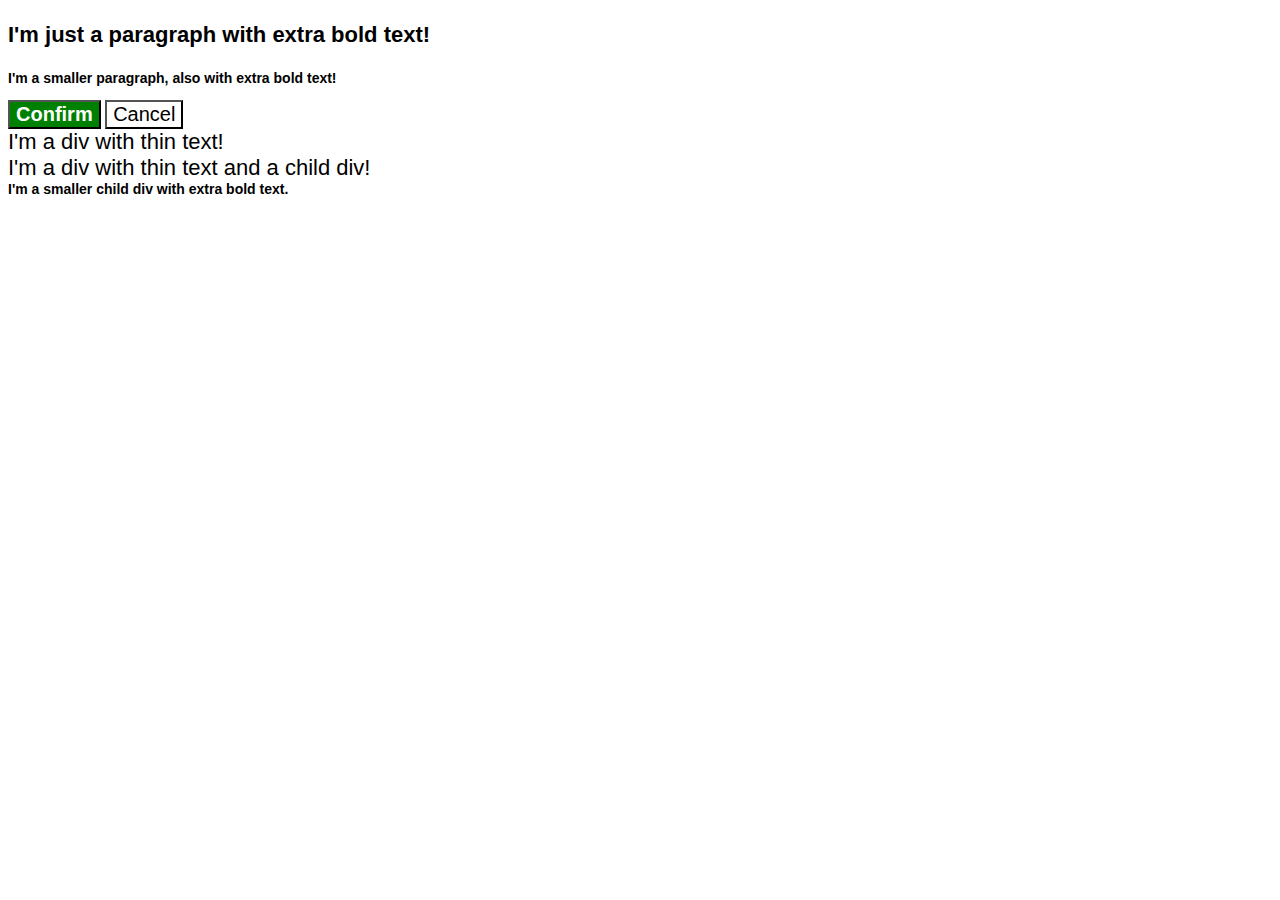
<file: foundations/cascade/01-cascade-fix/index.html>
<!DOCTYPE html>
<html lang="en">
  
  <head>
    <meta charset="UTF-8">
    <meta http-equiv="X-UA-Compatible" content="IE=edge">
    <meta name="viewport" content="width=device-width, initial-scale=1.0">
    <title>Fix the Cascade</title>
    <link rel="stylesheet" href="style.css">
  </head>
  <body>
    <p class="para">I'm just a paragraph with extra bold text!</p>
    <p class="para small-para">I'm a smaller paragraph, also with extra bold text!</p>

    <button id="confirm-button" class="button confirm">Confirm</button>
    <button id="cancel-button" class="button cancel">Cancel</button>

    <div class="text">I'm a div with thin text!</div>
    <div class="text">I'm a div with thin text and a child div!
      <div class="text child">I'm a smaller child div with extra bold text.</div>
    </div>
  </body>
</html>
</file>
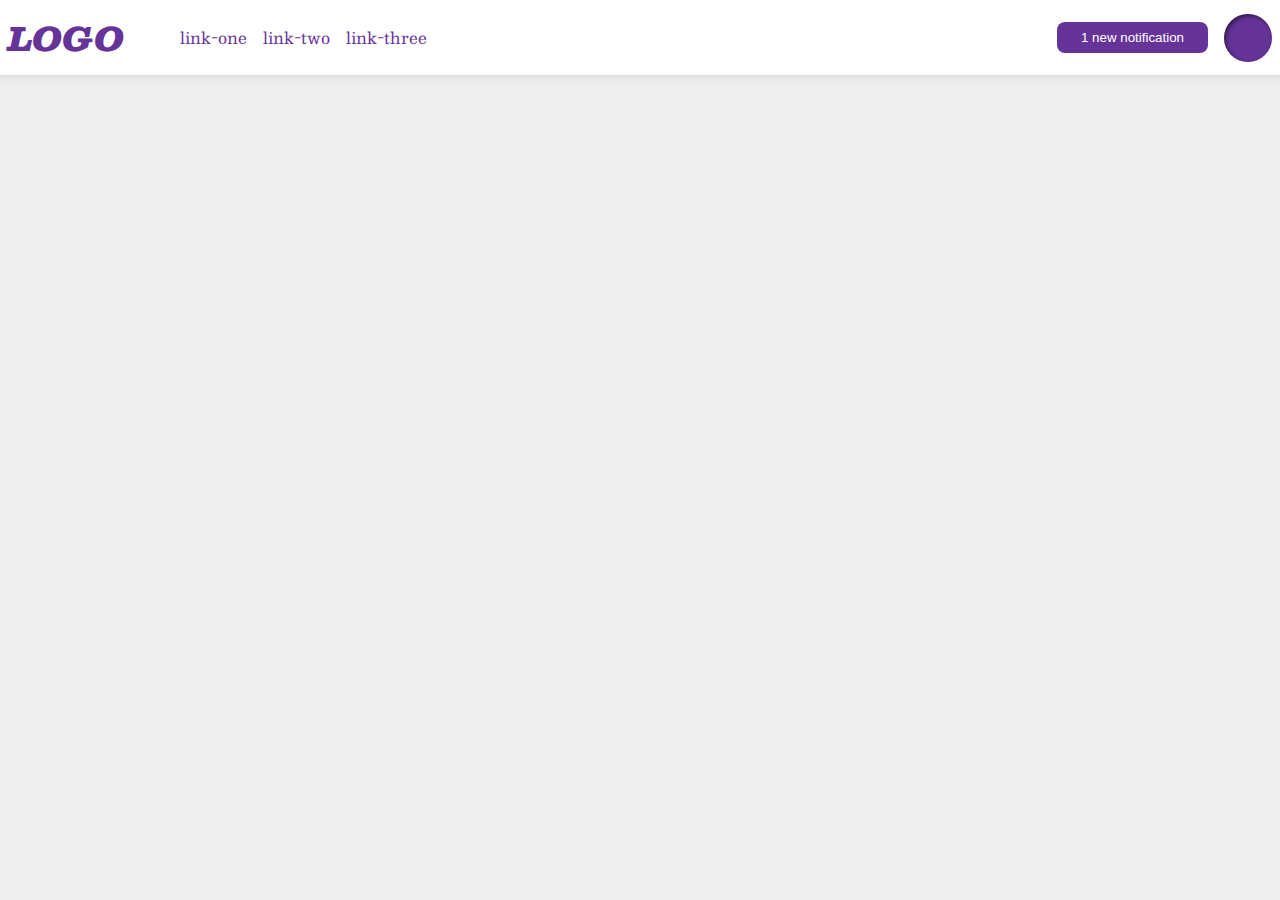
<file: foundations/flex/03-flex-header-2/index.html>
<!DOCTYPE html>
<html lang="en">
  <head>
    <meta charset="UTF-8">
    <meta http-equiv="X-UA-Compatible" content="IE=edge">
    <meta name="viewport" content="width=device-width, initial-scale=1.0">
    <title>Flex Header 2</title>
    <link rel="stylesheet" href="style.css">
  </head>
  <body>
    <div class="header">

      <div class="left">

        <div class="logo">
          LOGO
        </div>

        <ul class="links">
          <li><a href="https://google.com">link-one</a></li>
          <li><a href="https://google.com">link-two</a></li>
          <li><a href="https://google.com">link-three</a></li>
        </ul>

      </div>

      <div class="right">

        <button class="notifications">
          1 new notification
        </button>
        
        <div class="profile-image"></div>
      </div>
    </div>
  </body>
</html>
</file>
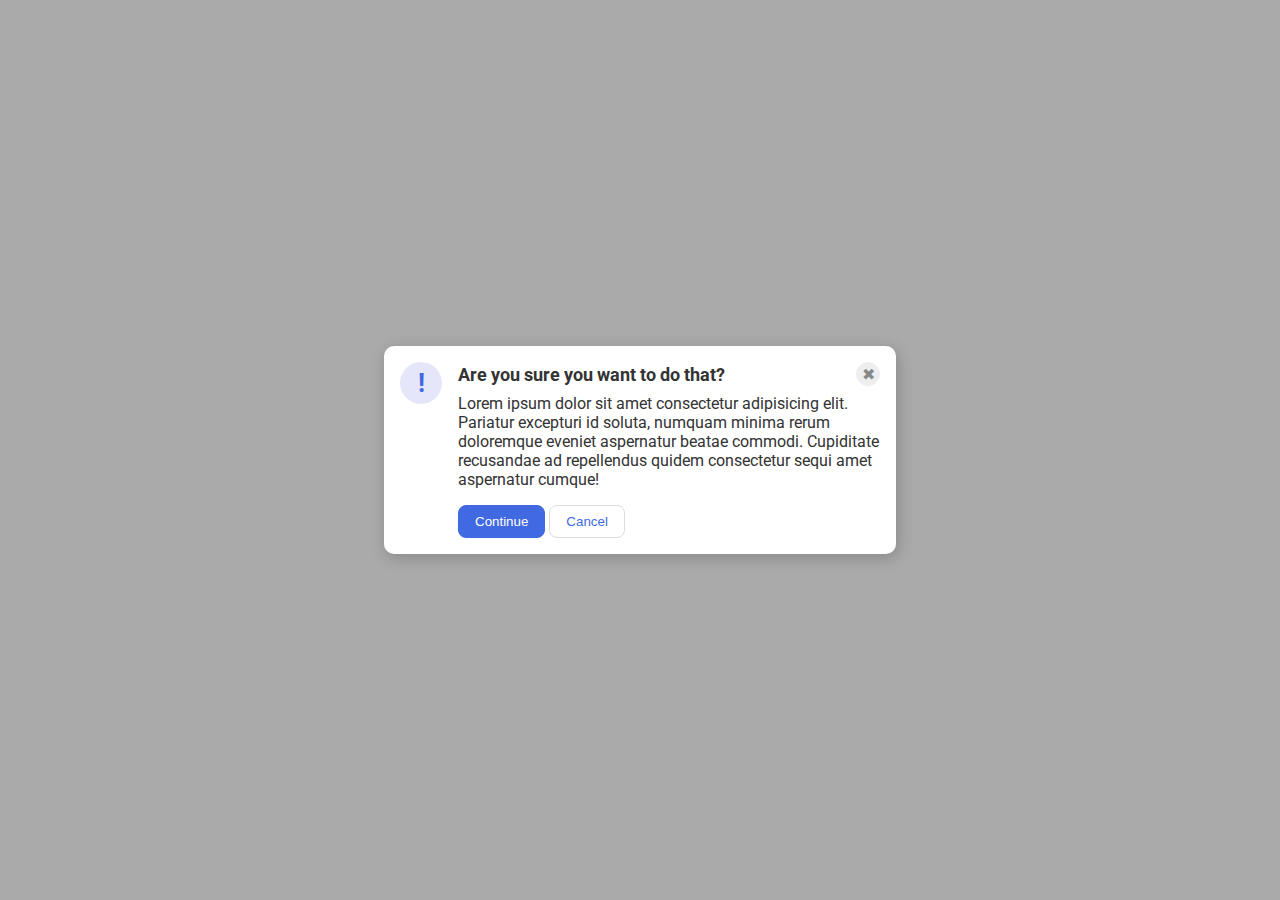
<file: foundations/flex/05-flex-modal/index.html>
<!DOCTYPE html>
<html lang="en">
  <head>
    <meta charset="UTF-8">
    <meta http-equiv="X-UA-Compatible" content="IE=edge">
    <meta name="viewport" content="width=device-width, initial-scale=1.0">
    <link rel="stylesheet" href="style.css">
    <title>Modal</title>
  </head>
  <body>

    <div class="modal">

      <div class="icon">!</div>

      <div class="container">
        <div class="header">Are you sure you want to do that?
          <button class="close-button">✖</button>
        </div>
        <div class="text">Lorem ipsum dolor sit amet consectetur adipisicing elit. Pariatur excepturi id soluta, numquam minima rerum doloremque eveniet aspernatur beatae commodi. Cupiditate recusandae ad repellendus quidem consectetur sequi amet aspernatur cumque!</div>
        <button class="continue">Continue</button>
        <button class="cancel">Cancel</button>
      </div>
    </div>

  </body>
</html>
</file>
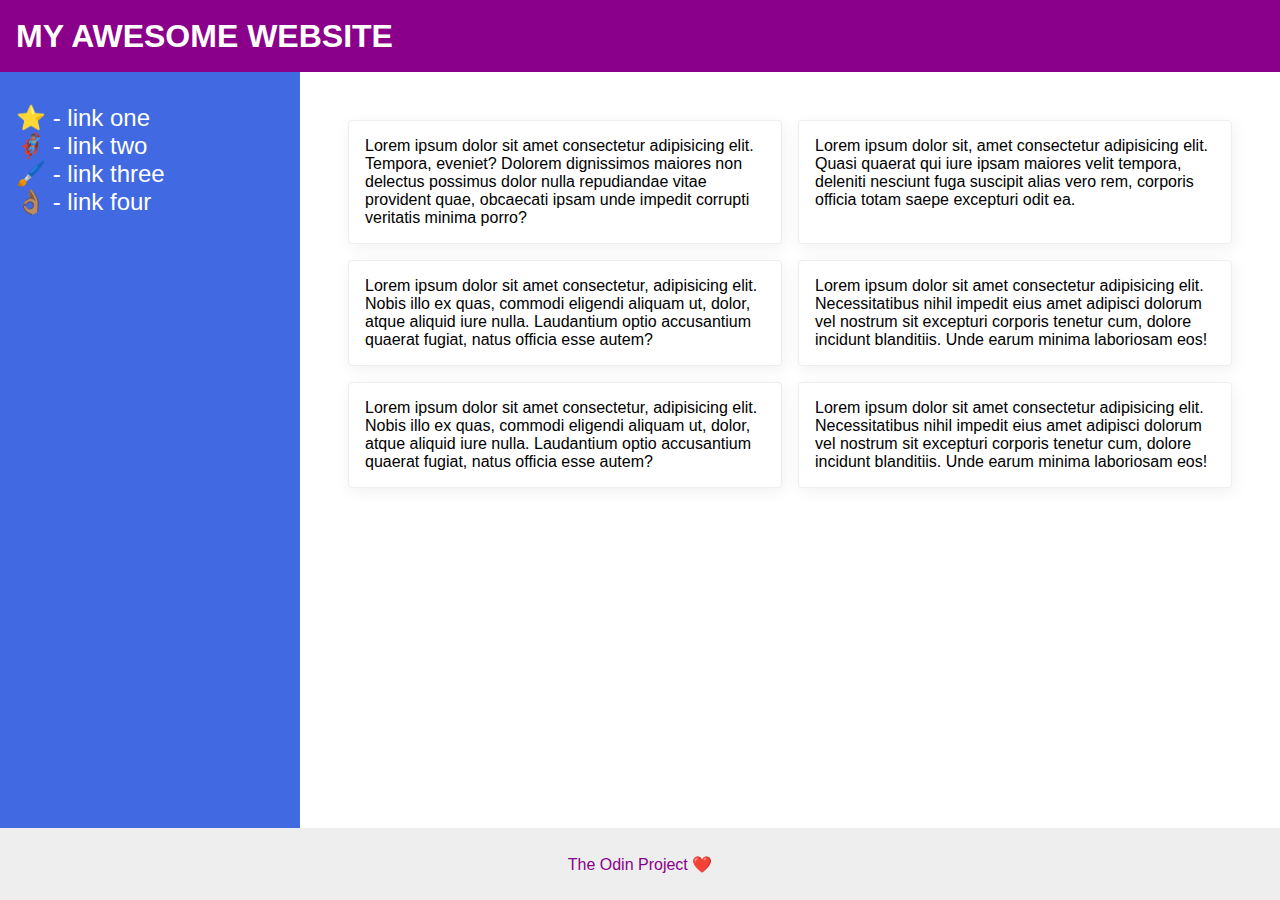
<file: foundations/flex/07-flex-layout-2/index.html>
<!DOCTYPE html>
<html lang="en">
  <head>
    <meta charset="UTF-8">
    <meta http-equiv="X-UA-Compatible" content="IE=edge">
    <meta name="viewport" content="width=device-width, initial-scale=1.0">
    <title>The Holy Grail</title>
    <link rel="stylesheet" href="style.css">
  </head>
  <body>
    <div class="header">
      MY AWESOME WEBSITE
    </div>
    <div class="main">
      <div class="sidebar">
        <ul>
          <li><a href="#">⭐ - link one</a></li>
          <li><a href="#">🦸🏽‍♂️ - link two</a></li>
          <li><a href="#">🖌️ - link three</a></li>
          <li><a href="#">👌🏽 - link four</a></li>
        </ul>
      </div>
    <div class="content">
      <div class="card">Lorem ipsum dolor sit amet consectetur adipisicing elit. Tempora, eveniet? Dolorem dignissimos maiores non delectus possimus dolor nulla repudiandae vitae provident quae, obcaecati ipsam unde impedit corrupti veritatis minima porro?</div>
      <div class="card">Lorem ipsum dolor sit, amet consectetur adipisicing elit. Quasi quaerat qui iure ipsam maiores velit tempora, deleniti nesciunt fuga suscipit alias vero rem, corporis officia totam saepe excepturi odit ea.</div>
      <div class="card">Lorem ipsum dolor sit amet consectetur, adipisicing elit. Nobis illo ex quas, commodi eligendi aliquam ut, dolor, atque aliquid iure nulla. Laudantium optio accusantium quaerat fugiat, natus officia esse autem?</div>
      <div class="card">Lorem ipsum dolor sit amet consectetur adipisicing elit. Necessitatibus nihil impedit eius amet adipisci dolorum vel nostrum sit excepturi corporis tenetur cum, dolore incidunt blanditiis. Unde earum minima laboriosam eos!</div>
      <div class="card">Lorem ipsum dolor sit amet consectetur, adipisicing elit. Nobis illo ex quas, commodi eligendi aliquam ut, dolor, atque aliquid iure nulla. Laudantium optio accusantium quaerat fugiat, natus officia esse autem?</div>
      <div class="card">Lorem ipsum dolor sit amet consectetur adipisicing elit. Necessitatibus nihil impedit eius amet adipisci dolorum vel nostrum sit excepturi corporis tenetur cum, dolore incidunt blanditiis. Unde earum minima laboriosam eos!</div>
    </div>
    </div>
    <div class="footer">
      The Odin Project ❤️
    </div>
  </body>
</html>
</file>
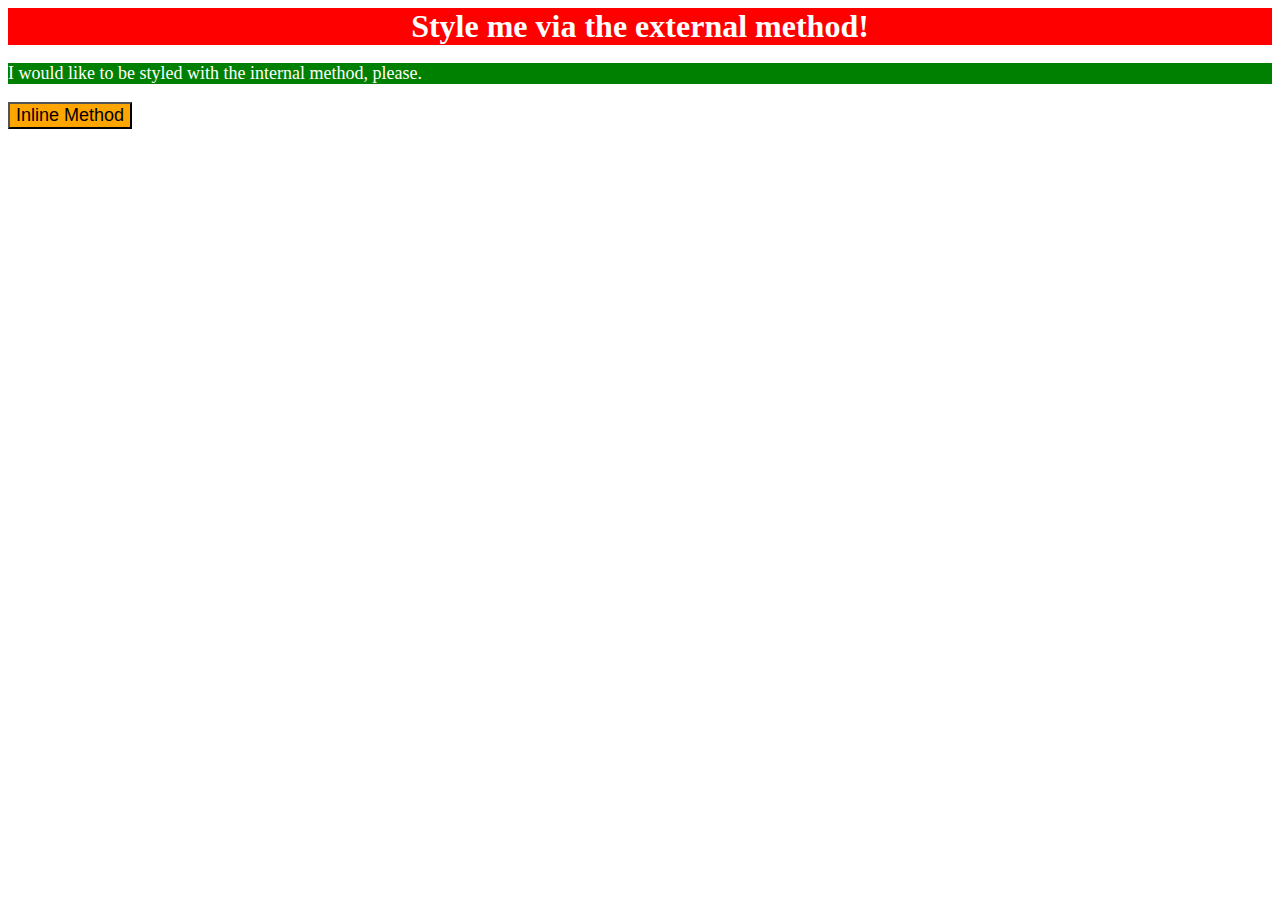
<file: foundations/intro-to-css/01-css-methods/index.html>
<!DOCTYPE html>
<html lang="en">
  <head>
    <meta charset="UTF-8">
    <meta http-equiv="X-UA-Compatible" content="IE=edge">
    <meta name="viewport" content="width=device-width, initial-scale=1.0">
    <link rel="stylesheet" href="style.css">
    <title>Methods for Adding CSS</title>
  </head>
  <body>
    <div>Style me via the external method!</div>
    <p style="color: white; background-color: green; font-size: large;">I would like to be styled with the internal method, please.</p>
    <button style="color: black; background-color: orange; font-size: large;">Inline Method</button>
  </body>
</html>
</file>
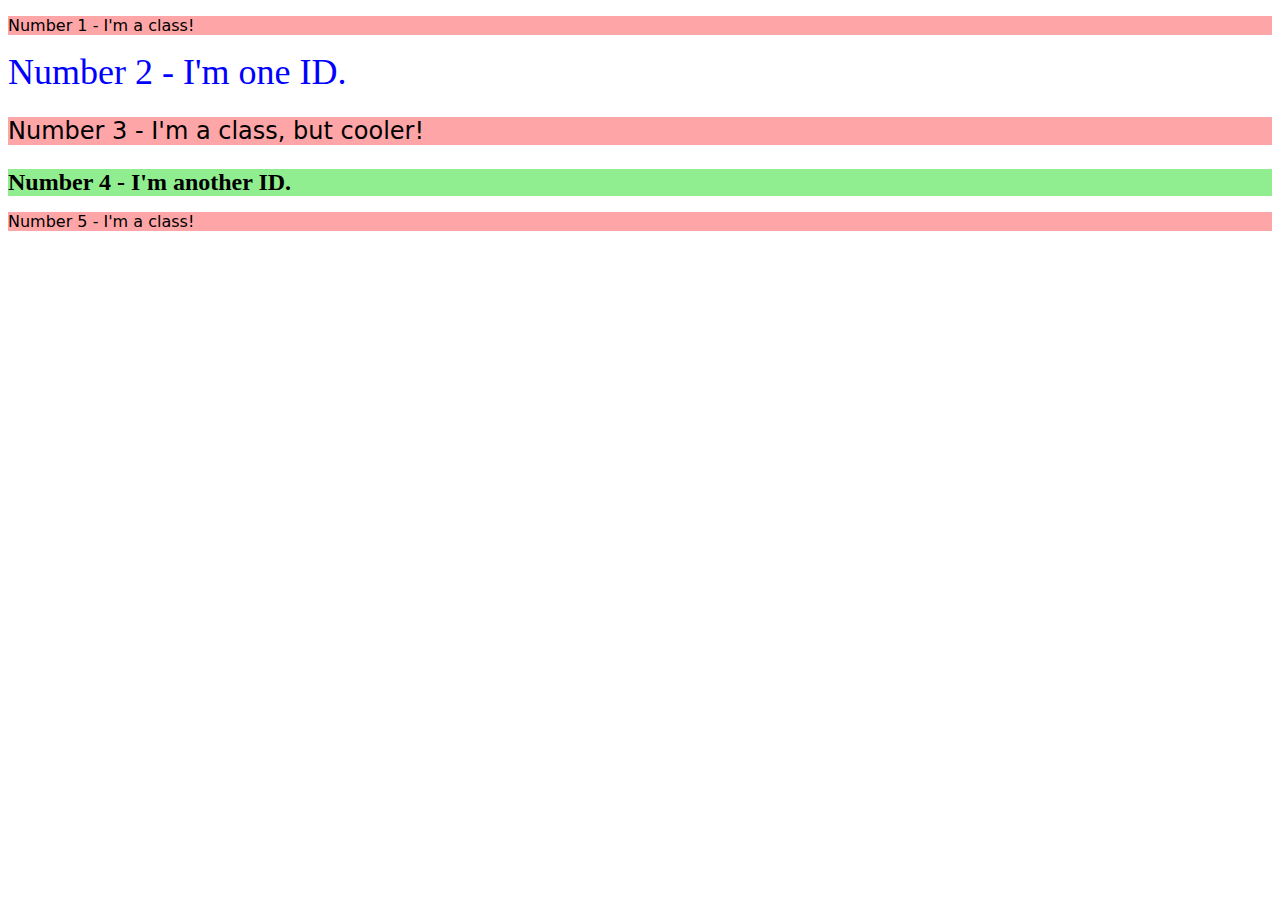
<file: foundations/intro-to-css/02-class-id-selectors/index.html>
<!DOCTYPE html>
<html lang="en">
  <head>
    <meta charset="UTF-8">
    <meta http-equiv="X-UA-Compatible" content="IE=edge">
    <meta name="viewport" content="width=device-width, initial-scale=1.0">
    <title>Class and ID Selectors</title>
    <link rel="stylesheet" href="style.css">
  </head>
  <body>
    <p class="odd">Number 1 - I'm a class!</p>
    <div id="two" >Number 2 - I'm one ID.</div>
    <p class="odd fontsize">Number 3 - I'm a class, but cooler!</p>
    <div id="four">Number 4 - I'm another ID.</div>
    <p class="odd">Number 5 - I'm a class!</p>
  </body>
</html>
</file>
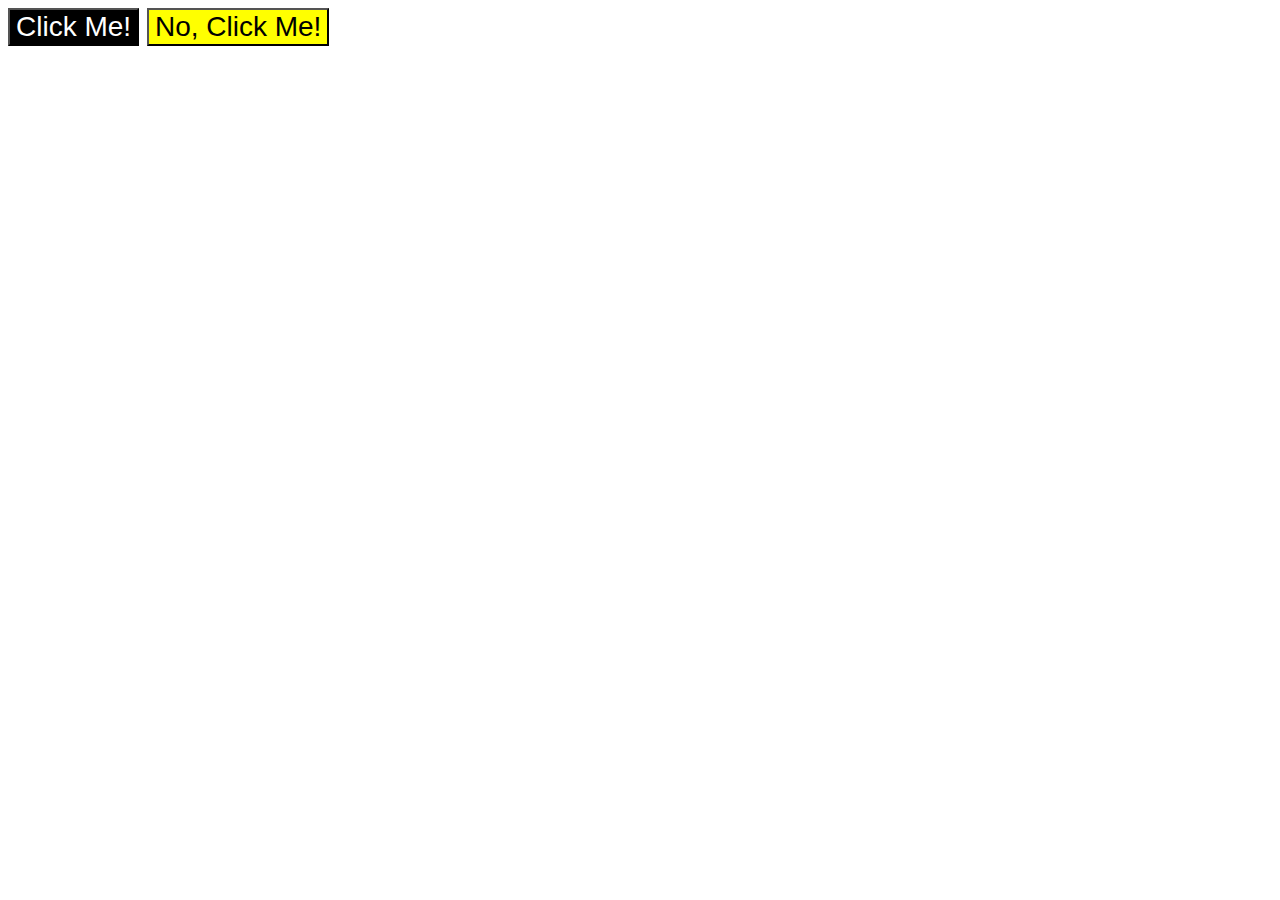
<file: foundations/intro-to-css/03-grouping-selectors/index.html>
<!DOCTYPE html>
<html lang="en">
  <head>
    <meta charset="UTF-8">
    <meta http-equiv="X-UA-Compatible" content="IE=edge">
    <meta name="viewport" content="width=device-width, initial-scale=1.0">
    <title>Grouping Selectors</title>
    <link rel="stylesheet" href="style.css">
  </head>
  <body>
    <button class="first">Click Me!</button>
    <button class="second">No, Click Me!</button>
  </body>
</html>
</file>
<file: foundations/cascade/01-cascade-fix/style.css>
body {
  font-family: Arial, Helvetica, sans-serif;
}

.para,
.small-para {
  color: hsl(0, 0%, 0%);
  font-weight: 800;
}

.para {
  font-size: 22px;
}

.small-para {
  font-size: 14px;
  font-weight: 800;
}

.confirm {
  background: green;
  color: white;
  font-weight: bold;
} 

#confirm-button {
  background-color: green;
  color: white;
  font-weight: bold;
}

.button {
  background-color: white;
  color: black;
  font-size: 20px;
}

div.text {
  color: rgb(0, 0, 0);
  font-size: 22px;
  font-weight: 100;
}

div.child {
  color: rgb(0, 0, 0);
  font-weight: 800;
  font-size: 14px;
}
</file>
<file: foundations/flex/03-flex-header-2/style.css>
/* this is some magical font-importing.  
you'll learn about it later. */
@import url('https://fonts.googleapis.com/css2?family=Besley:ital,wght@0,400;1,900&display=swap');

body {
  margin: 0;
  background: #eee;
  font-family: Besley, serif;
}

.header {
  background: white;
  border-bottom: 1px solid #ddd;
  box-shadow: 0 0 8px rgba(0,0,0,.1);
  display: flex;
  padding: 8px;
  justify-content: space-between;
}

.profile-image {
  background: rebeccapurple;
  box-shadow: inset 2px 2px 4px rgba(0,0,0,.5);
  border-radius: 50%;
  width: 48px;
  height: 48px;
}

.logo {
  color: rebeccapurple;
  font-size: 32px;
  font-weight: 900;
  font-style: italic;
}

button {
  border: none;
  border-radius: 8px;
  background: rebeccapurple;
  color: white;
  padding: 8px 24px;
}

a {
  /* this removes the line under our links */
  text-decoration: none;
  color: rebeccapurple;
}

ul {
  list-style-type: none;
  display: flex;
  gap: 16px
}

.left {
  display: flex;
  align-items: center;
  gap: 16px
}

.right {
  display: flex;
  align-items: center;
  gap: 16px
}
</file>
<file: foundations/flex/05-flex-modal/style.css>
@import url('https://fonts.googleapis.com/css2?family=Roboto:wght@400;700&display=swap');

html, body {
  height: 100%;
}

body {
  font-family: Roboto, sans-serif;
  margin: 0;
  background: #aaa;
  color: #333;
  /* I'll give you this one for free lol */
  display: flex;
  align-items: center;
  justify-content: center;
}

.modal {
  background: white;
  width: 480px;
  border-radius: 10px;
  box-shadow: 2px 4px 16px rgba(0,0,0,.2);
  display: flex;
  gap: 16px;
  padding: 16px;
}


.header {
  display: flex;
  align-items: center;
  justify-content: space-between;
  font-size: 18px;
  font-weight: 700;
  margin-bottom: 8px;
}

.text{
  margin-bottom: 16px;
}

.icon {
  color: royalblue;
  font-size: 26px;
  font-weight: 700;
  background: lavender;
  width: 42px;
  height: 42px;
  border-radius: 50%;
  display: flex;
  align-items: center;
  justify-content: center;
  flex-shrink: 0;
}

.close-button {
  background: #eee;
  border-radius: 50%;
  color: #888;
  font-weight: 400;
  font-size: 16px;
  height: 24px;
  width: 24px;
  display: flex;
  align-items: center;
  justify-content: center;
  border: 1px solid #eee;
  padding: 0;
}

button {
  cursor: pointer;
  padding: 8px 16px;
  border-radius: 8px;
}

button.continue {
  background: royalblue;
  border: 1px solid royalblue;
  color: white;
}

button.cancel {
  background: white;
  border: 1px solid #ddd;
  color: royalblue;
}
</file>
<file: foundations/flex/07-flex-layout-2/style.css>
body {
  font-family: -apple-system, BlinkMacSystemFont, 'Segoe UI', Roboto, Oxygen, Ubuntu, Cantarell, 'Open Sans', 'Helvetica Neue', sans-serif;
  margin: 0;
  min-height: 100vh;
  display: flex;
  flex-direction: column;
}

.main {
  display: flex;
  flex: 1;
}


.header {
  height: 72px;
  background: darkmagenta;
  color: white;
  font-size: 32px;
  font-weight: 900;
  display: flex;
  align-items: center;
  padding-left: 16px;
}

.footer {
  height: 72px;
  background: #eee;
  color: darkmagenta;
  display: flex;
  align-items: center;
  justify-content: center;
}

.sidebar {
  width: 300px;
  background: royalblue;
  box-sizing: border-box;
  flex-shrink: 0;
  padding: 16px;
  color: white;
}

.sidebar ul {
  list-style: none;
  padding: 0;
}

.sidebar a {
  font-size: 24px;
  color: white;
  text-decoration: none;
}

.card {
  border: 1px solid #eee;
  box-shadow: 2px 4px 16px rgba(0,0,0,.06);
  border-radius: 4px;
  flex: 1 1 300px;
  padding: 16px;
  background: white;
}

.content {
  flex: 1;
  display: flex;
  flex-wrap: wrap;
  padding: 48px;
  gap: 16px;
  align-content: flex-start;
}
</file>
<file: foundations/intro-to-css/01-css-methods/style.css>
div {
    background-color: red;
    color: white;
    text-align: center;
    font-size: xx-large;
    font-weight: 700;
}
</file>
<file: foundations/intro-to-css/02-class-id-selectors/style.css>
.odd {
    background-color: #fea6a7;
    font-family: 'Verdana', DejaVu Sans, sans-serif;
}

#two {
    font-size: 36px;
    color: blue
}

.fontsize {
    font-size: 24px;
}

#four {
    background-color: lightgreen; 
    font-size: 24px; 
    font-weight: 700;
}
</file>
<file: foundations/intro-to-css/03-grouping-selectors/style.css>
.first {
    background-color: black;
    color: white;
}

.second {
    background-color: yellow;
}

* {
    font-size: 28px;
    font-family: Helvetica, Times New Roman, sans-serif;
}
</file>
